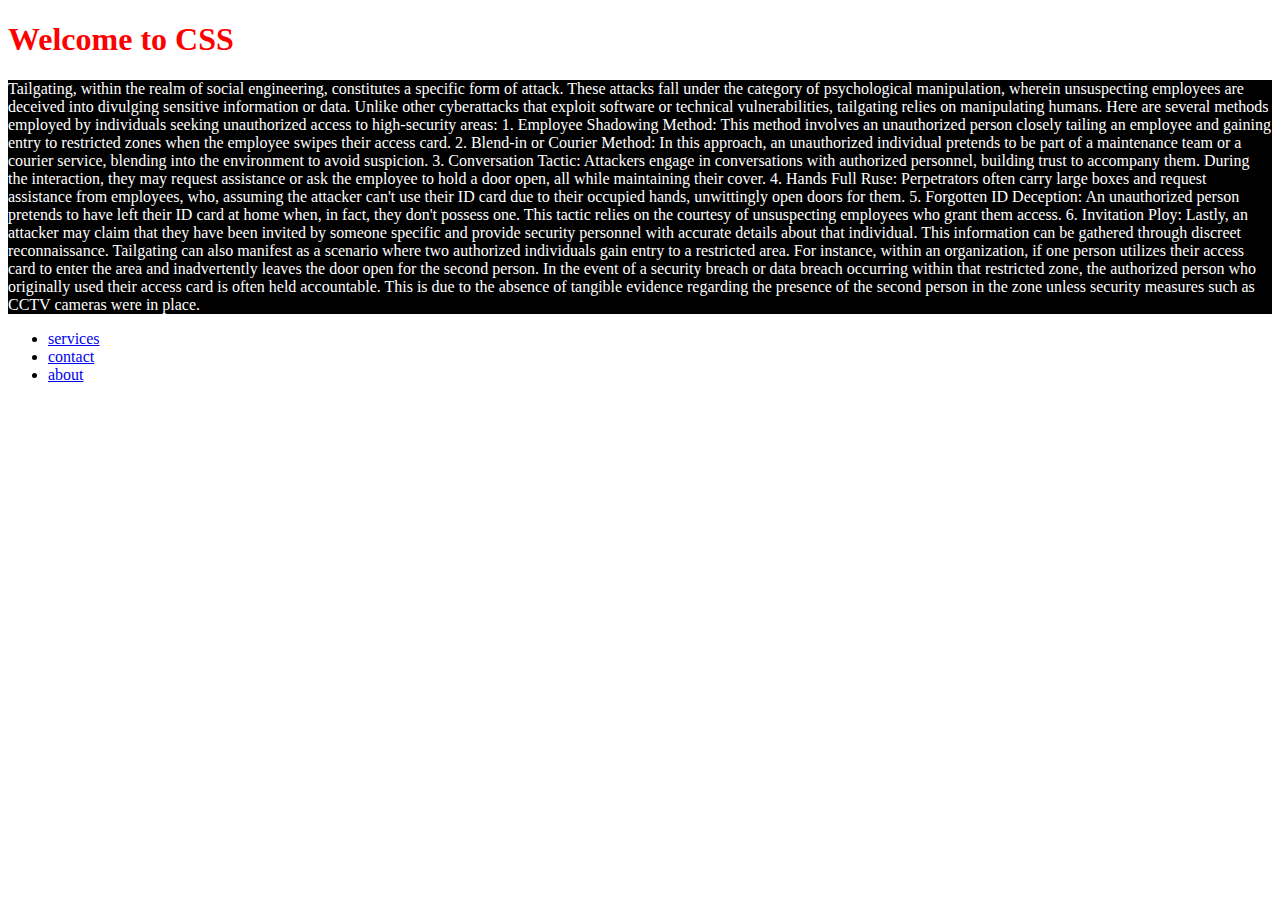
<file: index.html>
<!DOCTYPE html>
<html lang="en">
<head>
    <meta charset="UTF-8">
    <meta name="viewport" content="width=device-width, initial-scale=1.0">
    <title>Document</title>
    <link rel="stylesheet" type="text/css" href="./all_css/all.css"
</head>
<body>
    <h1 style="color: red;">Welcome to CSS</h1>
    <p id="tailgate">Tailgating, within the realm of social engineering, constitutes a specific form of attack. These attacks fall under the category of psychological manipulation, wherein unsuspecting employees are deceived into divulging sensitive information or data. Unlike other cyberattacks that exploit software or technical vulnerabilities, tailgating relies on manipulating humans.
        Here are several methods employed by individuals seeking unauthorized access to high-security areas:
        1. Employee Shadowing Method: This method involves an unauthorized person closely tailing an employee and gaining entry to restricted zones when the employee swipes their access card.
        2. Blend-in or Courier Method: In this approach, an unauthorized individual pretends to be part of a maintenance team or a courier service, blending into the environment to avoid suspicion.
        3. Conversation Tactic: Attackers engage in conversations with authorized personnel, building trust to accompany them. During the interaction, they may request assistance or ask the employee to hold a door open, all while maintaining their cover.
        4. Hands Full Ruse: Perpetrators often carry large boxes and request assistance from employees, who, assuming the attacker can't use their ID card due to their occupied hands, unwittingly open doors for them.
        5. Forgotten ID Deception: An unauthorized person pretends to have left their ID card at home when, in fact, they don't possess one. This tactic relies on the courtesy of unsuspecting employees who grant them access.
        6. Invitation Ploy: Lastly, an attacker may claim that they have been invited by someone specific and provide security personnel with accurate details about that individual. This information can be gathered through discreet reconnaissance.
        Tailgating can also manifest as a scenario where two authorized individuals gain entry to a restricted area. For instance, within an organization, if one person utilizes their access card to enter the area and inadvertently leaves the door open for the second person. In the event of a security breach or data breach occurring within that restricted zone, the authorized person who originally used their access card is often held accountable. This is due to the absence of tangible evidence regarding the presence of the second person in the zone unless security measures such as CCTV cameras were in place.
        </p>
        <ul>
            <li><a href="./pages/services.html">services</a></li>
            <li><a href="./pages/contact.html">contact</a></li>
            <li><a href="./pages/about.html">about</a></li>
        </ul>
</body>
</html>
</file>
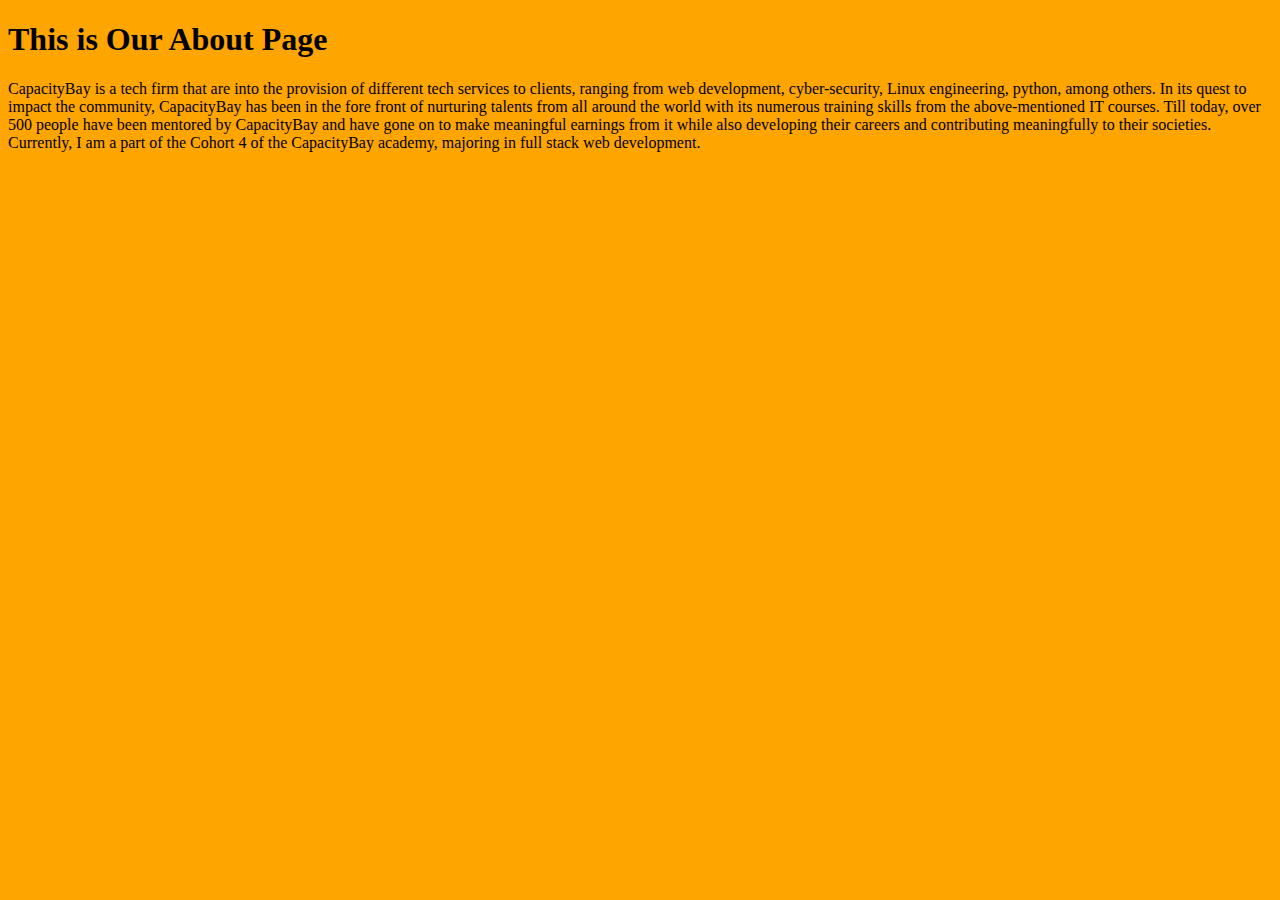
<file: pages/about.html>
<!DOCTYPE html>
<html lang="en">
<head>
    <meta charset="UTF-8">
    <meta name="viewport" content="width=device-width, initial-scale=1.0">
    <title>Document</title>
</head>
<style>
    #bod{
        background-color: orange;
    }
</style>
<body id="bod">
 <h1>This is Our About Page</h1> 
 <p>CapacityBay is a tech firm that are into the provision of different tech services to clients, ranging from web development, cyber-security, Linux engineering, python, among others. In its quest to impact the community, CapacityBay has been in the fore front of nurturing talents from all around the world with its numerous training skills from the above-mentioned IT courses. Till today, over 500 people have been mentored by CapacityBay and have gone on to make meaningful earnings from it while also developing their careers and contributing meaningfully to their societies. Currently, I am a part of the Cohort 4 of the CapacityBay academy, majoring in full stack web development.</p>  
</body>
</html>
</file>
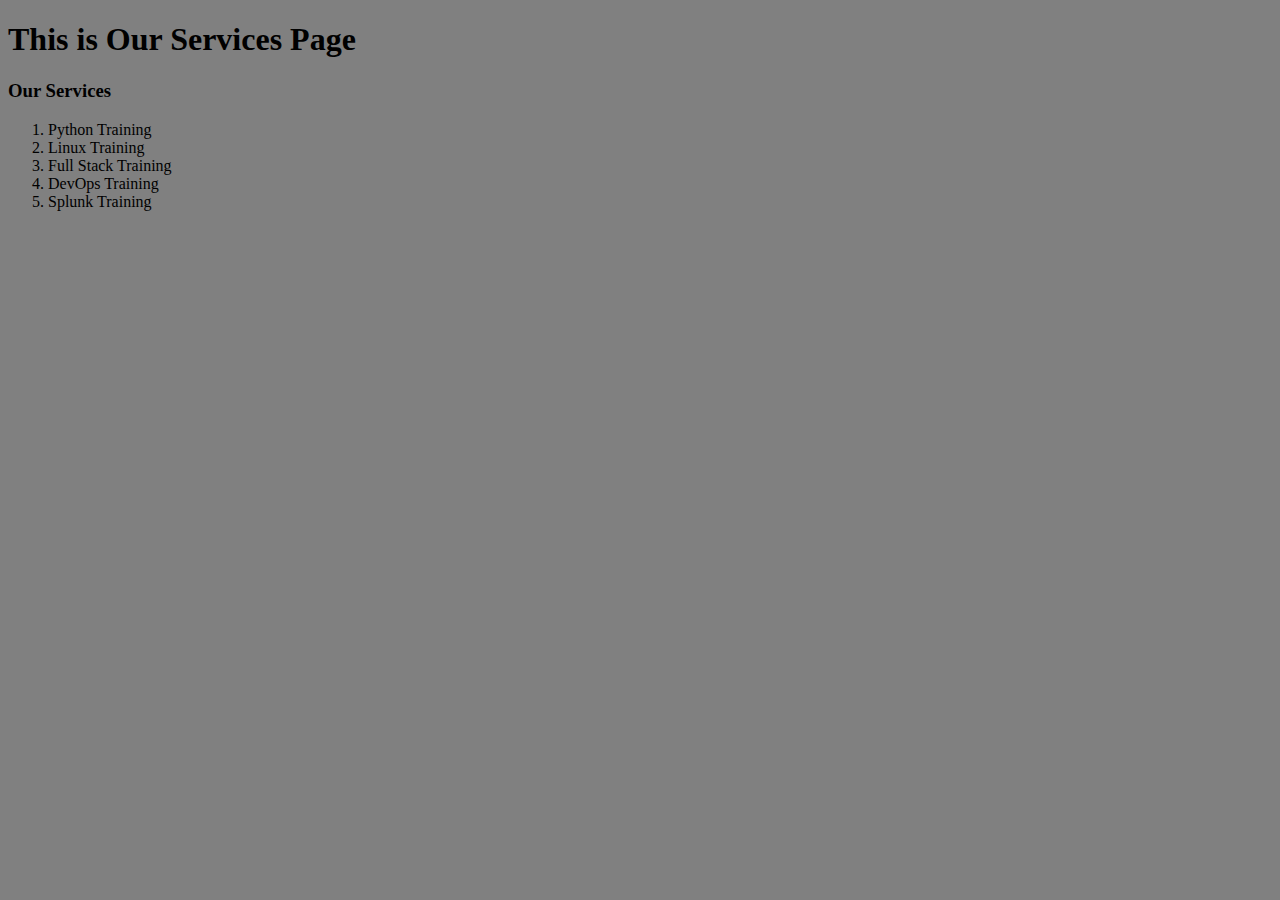
<file: pages/services.html>
<!DOCTYPE html>
<html lang="en">
<head>
    <meta charset="UTF-8">
    <meta name="viewport" content="width=device-width, initial-scale=1.0">
    <title>Document</title>
</head>
<body style="background-color: grey;">
<h1>This is Our Services Page</h1>
<h3>Our Services</h3>
<ol>
    <li>Python Training</li>
    <li>Linux Training</li>
    <li>Full Stack Training</li>
    <li>DevOps Training</li>
    <li>Splunk Training</li>
</ol>
    
</body>
</html>
</file>
<file: all_css/all.css>
#tailgate{
    color: white;
    background-color: black;
}
</file>
